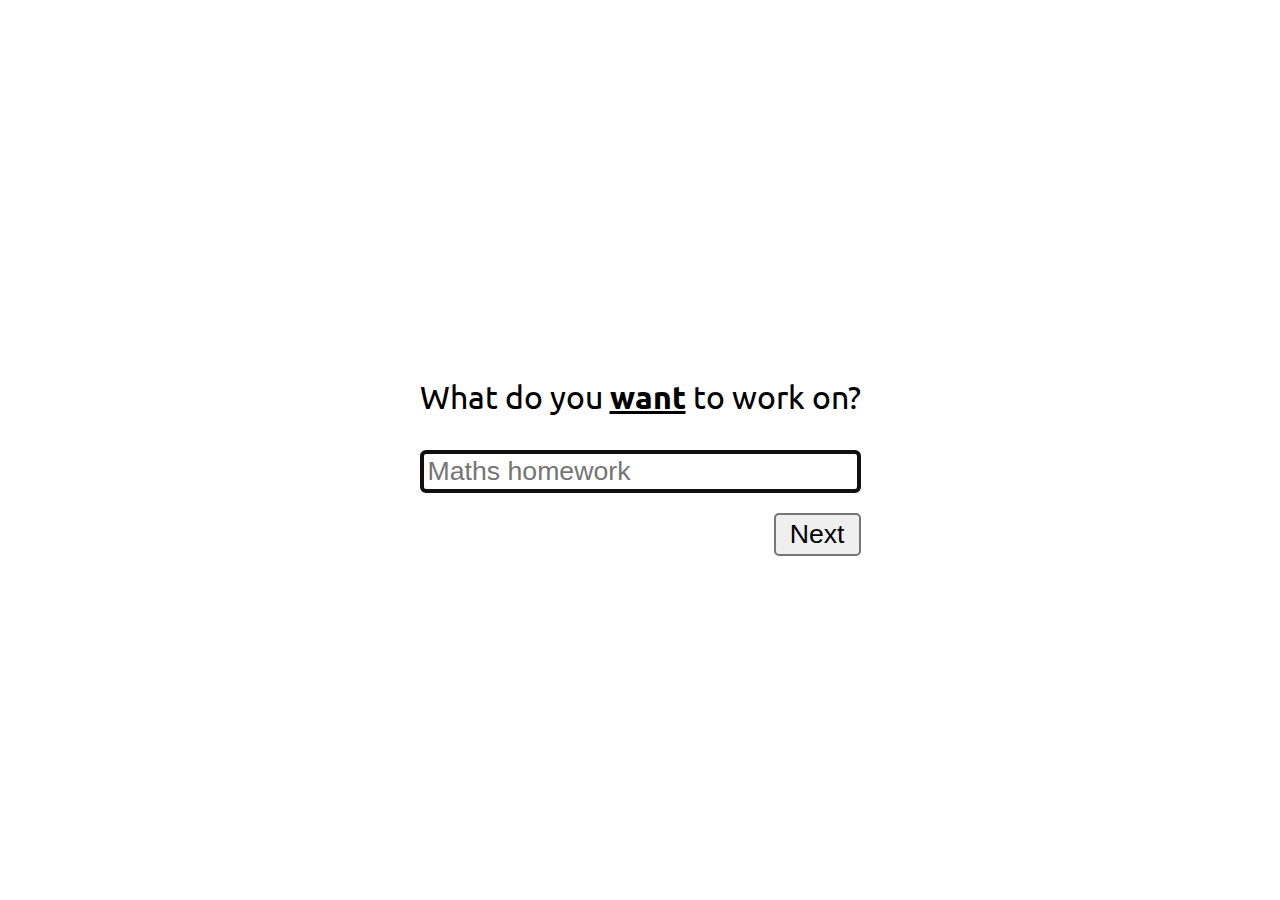
<file: index.html>
<html><head><script src="./index-min.js"></script><link rel="stylesheet" href="./index-min.css" /><link rel="stylesheet" type="text/css" href="http://fonts.googleapis.com/css?family=Ubuntu:regular,bold&subset=Latin" /></head><body><div id="content"></div></body></html>
</file>
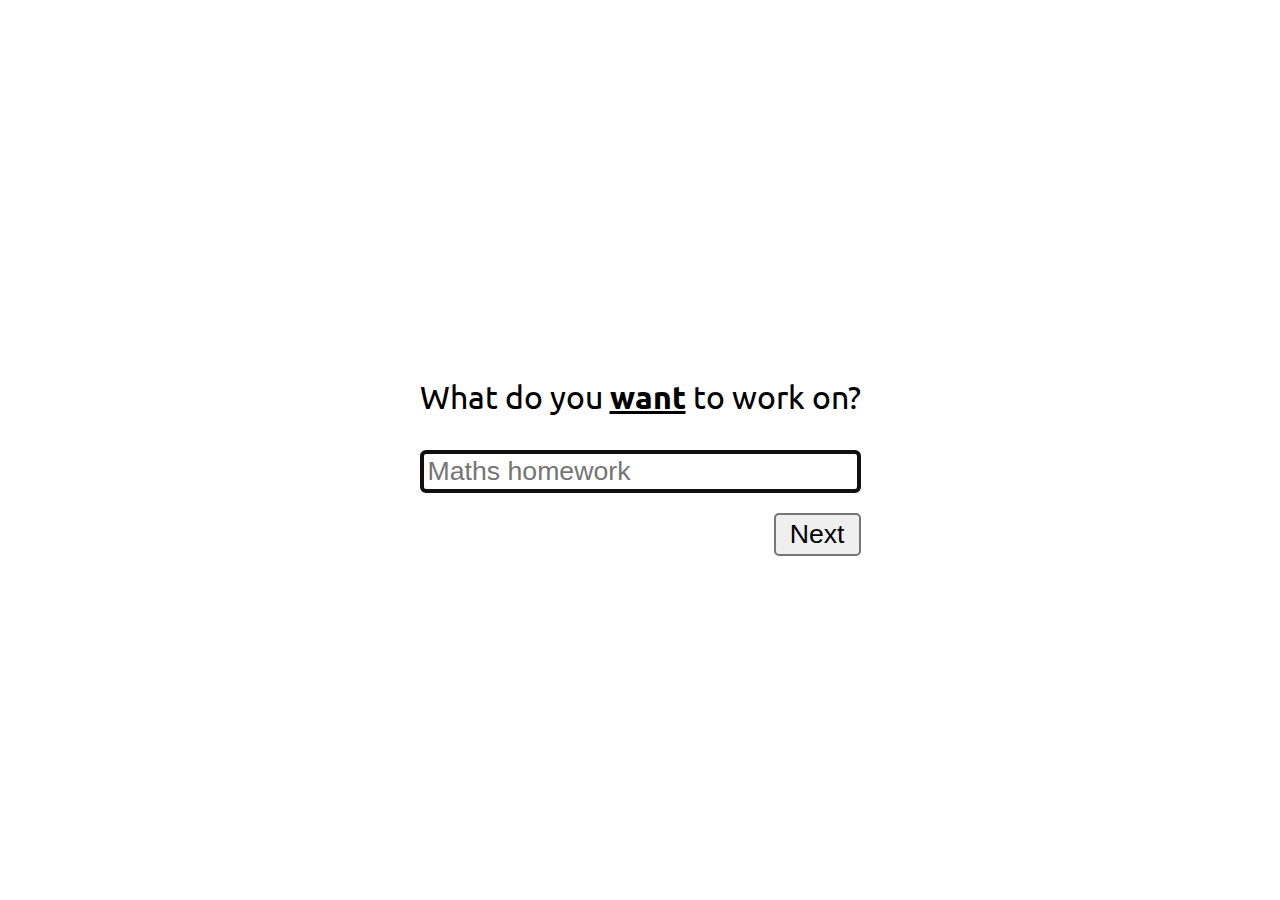
<file: index-original.html>
<html>
  <head>
    <script src="./index.js"></script>
    <link rel="stylesheet" href="./index.css" />
    <link
      rel="stylesheet"
      type="text/css"
      href="http://fonts.googleapis.com/css?family=Ubuntu:regular,bold&subset=Latin"
    />
  </head>
  <body>
    <div id="content"></div>
  </body>
</html>
</file>
<file: index-min.css>
body{zoom:200%;display:flex;flex-direction:row;justify-content:center;align-items:center;font-family:"Ubuntu";}#content{display:flex;flex-direction:column;align-items:flex-start;}input{width:100%;margin-bottom:10px;}p{max-width:fit-content;}p:first-letter{text-transform:uppercase;}h1:first-letter{text-transform:uppercase;}button{float:right;align-self:end;}button:hover{cursor:pointer;}#buttonWrapper{width:100%;}h3{margin:0;}a{text-decoration:underline;font-weight:bold;}#notReadyBtn{font-weight:normal;text-decoration:underline;}#notReadyBtn:hover{cursor:pointer;}#powerpose{font-weight:normal;}#energizer{font-weight:normal;}
</file>
<file: index.css>
body {
  zoom: 200%;
  display: flex;
  flex-direction: row;
  justify-content: center;
  align-items: center;
  font-family: "Ubuntu";
}
#content {
  display: flex;
  flex-direction: column;
  align-items: flex-start;
}
input {
  width: 100%;
  margin-bottom: 10px;
}
p {
  max-width: fit-content;
}
p:first-letter {
  text-transform: uppercase;
}
h1:first-letter {
  text-transform: uppercase;
}
button {
  float: right;
  align-self: end;
}
button:hover {
  cursor: pointer;
}
#buttonWrapper {
  width: 100%;
}
h3 {
  margin: 0px;
}
a {
  text-decoration: underline;
  font-weight: bold;
}
#notReadyBtn {
  font-weight: normal;
  text-decoration: underline;
}
#notReadyBtn:hover {
  cursor: pointer;
}
#powerpose {
  font-weight: normal;
}
#energizer {
  font-weight: normal;
}
</file>
